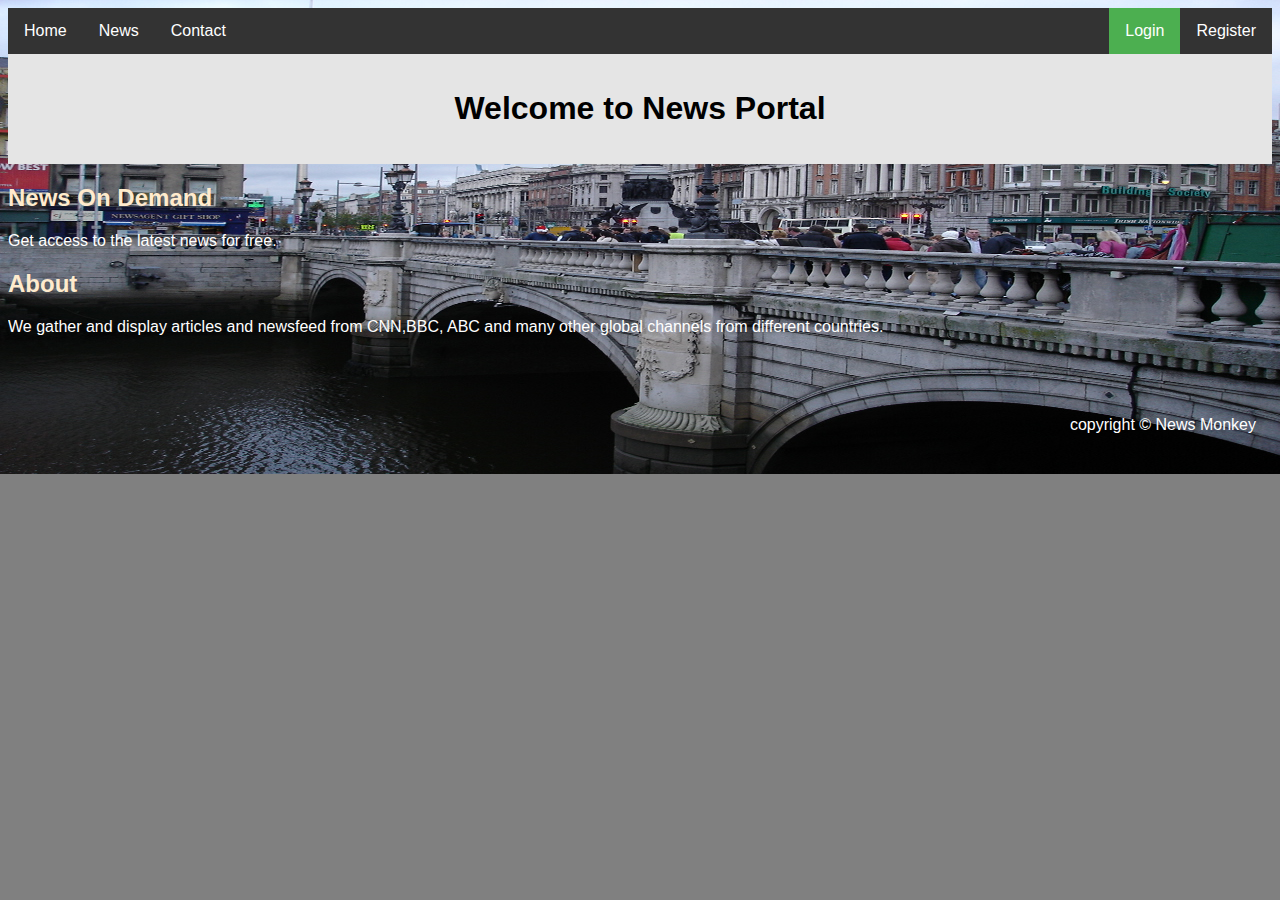
<file: Web Design Project/project/index.html>
<!DOCTYPE html>

<html>

	<head>
		<link  rel="stylesheet" type="text/css" href="styles.css" >
		<title> News Monkey </title>
		<meta charset = "UTF-8" />
	</head>
    
	<body>
      <div id= "bod">
          
          <ul>
          <li><a href="#home">Home</a></li>
          <li><a href="news.html">News</a></li>
          <li><a href="contact.html">Contact</a></li>
          <li style="float:right"><a href="#" onclick="document.getElementById('register').style.display='block'" >Register</a></li>  
          <li style="float:right"><a class="active" href="#" onclick="document.getElementById('id01').style.display='block'" >Login</a></li>
        </ul>
        
          </div>
      <div style="background-color:#e5e5e5;padding:15px;text-align:center;">
        <h1>Welcome to News Portal</h1>
      </div>
      
      <div style="overflow:auto">
 
      
        <div class="main">
          <h2>News On Demand</h2>
          <p>Get access to the latest news for free.</p>
        </div>
      
        <div class="right">
          <h2>About</h2>
          <p>We gather and display articles and newsfeed from CNN,BBC, ABC and many other global channels from different countries.</p>
        </div>
      </div>
      
    

<div id="id01" class="modal">
  
  <div class="modal-content animate" >
    <div class="imgcontainer">
      <span onclick="document.getElementById('id01').style.display='none'" class="close" title="Close Modal">&times;</span>
      <img src="img_avatar2.png" alt="Avatar" class="avatar">
    </div>

    <div class="container">
      <label><b>Username</b></label>
      <input type="text" placeholder="Enter Username" name="uname" id="uname" required>

      <label><b>Password</b></label>
      <input type="password" placeholder="Enter Password" name="psw" id = "psw" required>
        
      <button type="submit" onclick="validateForm()">Login</button>
      <input type="checkbox" checked="checked"> Remember me
    </div>

    <div class="container" style="background-color:#f1f1f1">
      <button type="button" onclick="document.getElementById('id01').style.display='none'" class="cancelbtn">Cancel</button>
      <span class="psw">Forgot <a href="#">password?</a></span>
    </div>
  </div>
</div>
  
<div id="register" class="modal">
  
  <div class="modal-content animate" >
    <div class="imgcontainer">
      <span onclick="document.getElementById('register').style.display='none'" class="close" title="Close Modal">&times;</span>
      <img src="img_avatar2.png" alt="Avatar" class="avatar">
    </div>

    <div class="container">
      <label><b>Username</b></label>
      <input type="text" placeholder="Enter Username" name="name" id="name" required>

      <label><b>Password</b></label>
      <input type="password" placeholder="Enter Password" name="pass" id = "pass" required>

      <label><b>Phone</b></label>
      <input type="password" placeholder="Enter Phone number" name="phone" id = "phone" required>
        
      <button type="submit" onclick="validateForm()">Register</button>
  
    </div>

    <div class="container" style="background-color:#f1f1f1">
      <button type="button" onclick="document.getElementById('register').style.display='none'" class="cancelbtn">Cancel</button>
      </div>
  </div>
</div>
	


	<footer>
	
	
    <p id="foot">copyright &#169 <a id="link" target="_blank" href="https://www.facebook.com/pages/Digital-Fortress-Dan-Brown/103846832982465">News Monkey</a></p>
	
	</footer>
	
	</div>
	</body>
   
	
	<script src="validate.js"></script>


</html>
</file>
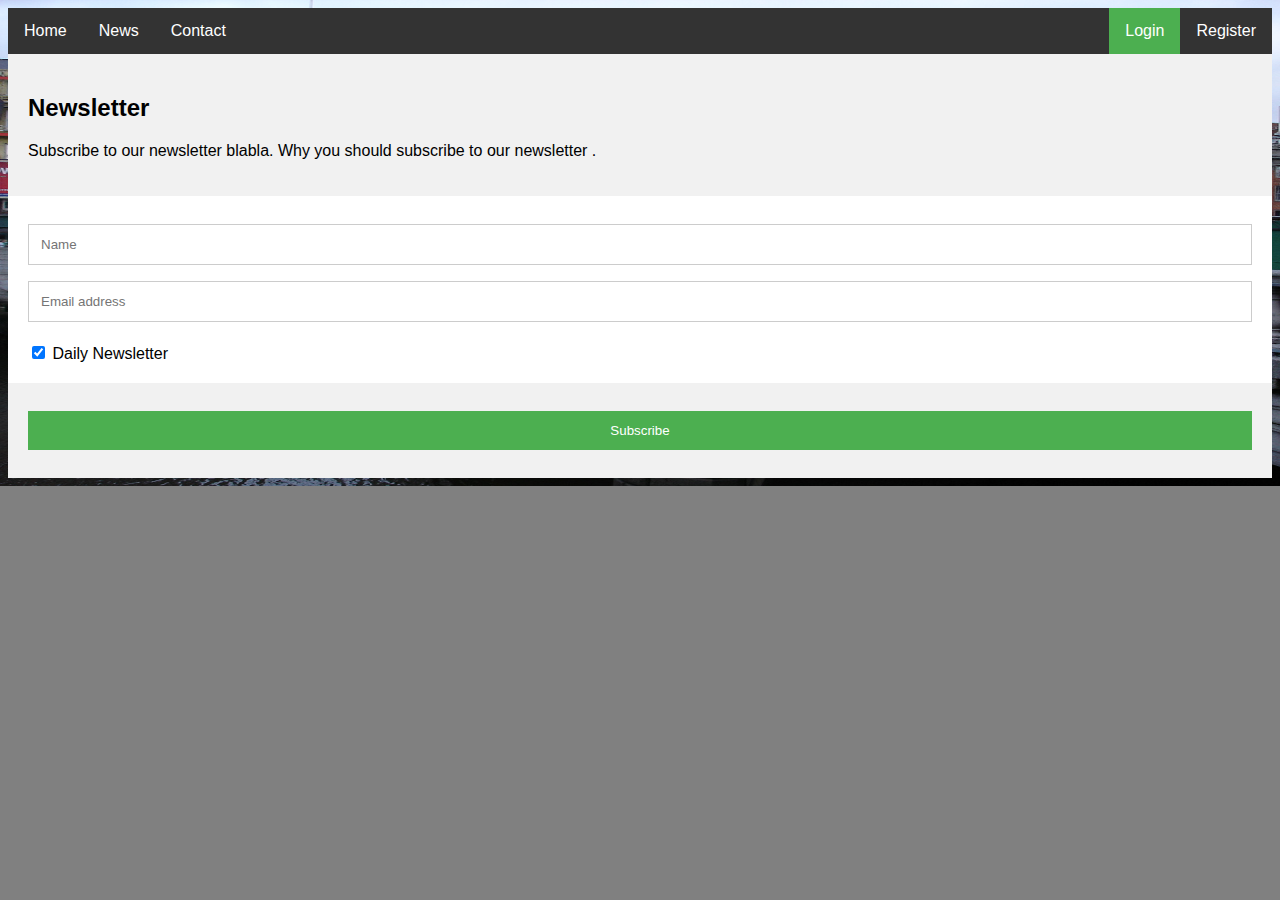
<file: Web Design Project/project/contact.html>
<!DOCTYPE html>
<html>
    <head> 	<link  rel="stylesheet" type="text/css" href="styles.css" >
<style>
form {
    border: 3px solid #f1f1f1;
    font-family: Arial;
}

.container {
    padding: 20px;
    background-color: #f1f1f1;
}

input[type=text], input[type=submit] {
    width: 100%;
    padding: 12px;
    margin: 8px 0;
    display: inline-block;
    border: 1px solid #ccc;
    box-sizing: border-box;
}

input[type=checkbox] {
    margin-top: 16px;
}

input[type=submit] {
    background-color: #4CAF50;
    color: white;
    border: none;
}

input[type=submit]:hover {
    opacity: 0.8;
}
</style>
</head>
<body>
    
	<ul>
            <li><a href="index.html">Home</a></li>
            <li><a href="news.html">News</a></li>
            <li><a href="contact.html">Contact</a></li>
            <li style="float:right"><a href="#" onclick="document.getElementById('register').style.display='block'" >Register</a></li>  
            <li style="float:right"><a class="active" href="#" onclick="document.getElementById('id01').style.display='block'" >Login</a></li>
          </ul>



  <div class="container">
        <h2>Newsletter</h2>
    <p> Subscribe to our newsletter blabla. Why you should subscribe to our newsletter .</p>
  </div>

  <div class="container" style="background-color:white">
    <input type="text" placeholder="Name" name="name" required>
    <input type="text" placeholder="Email address" name="mail" required>
    <input type="checkbox" checked="checked"> Daily Newsletter
  </div>

  <div class="container">
    <input type="submit" value="Subscribe">
  </div>

</body>
</html>
</file>
<file: Web Design Project/project/styles.css>
body{
	background-color: Grey;
	background-image:url("news.jpg");	
	background-size: 100% 100%;
    background-repeat: no-repeat;
    font-family: Verdana, Geneva, Tahoma, sans-serif;
}
.main h2{
    color:blanchedalmond;
}
.main p{
    color:white;
}
.right h2{
    color:blanchedalmond;
}
.right p{
    color:white;
}
ul {
    list-style-type: none;
    margin: 0;
    padding: 0;
    overflow: hidden; 
}
li {
    float: left;
}
li a {
    display: block;
	color:white;
    text-align: center;
    padding:1em 1.2em;
    text-decoration: none;
}

li a:hover:not(.active) {
    
	color: black;

}

.active {
    background-color: #4CAF50;
}


#come{
	color:white;
	padding:10%;
	font-size:4em;
}
#come1{
	color:white;
	margin-left:8%;
	font-size:1.7em;
}
#come2{
	font-size:1.3em;
	color: white;
	padding:1em;
}
#come3{
	font-size:2.11em;
	color: white;
	padding:1.1em;
}
footer{
	text-align:right;
	padding:1em;
	margin-top:1em;
	color:white;
	
}
#link{
	color: white;
	text-decoration: none;
}

#foot{
	margin-top : 2.6%;
	margin-left:40%;
}
#foot1{
	float:left;
	margin-top : 2.6%;
	margin-left:40%;
}

ul {
    list-style-type: none;
    margin: 0;
    padding: 0;
    overflow: hidden;
    background-color: #333;
}

li {
    float: left;
}

li a {
    display: block;
    color: white;
    text-align: center;
    padding: 14px 16px;
    text-decoration: none;
}

li a:hover:not(.active) {
    background-color:white;
}

.active {
    background-color: #4CAF50;
}

/* Full-width input fields */
input[type=text], input[type=password] {
    width: 100%;
    padding: 12px 20px;
    margin: 8px 0;
    display: inline-block;
    border: 1px solid #ccc;
    box-sizing: border-box;
}

/* Set a style for all buttons */
button {
    background-color: #4CAF50;
    color: white;
    padding: 14px 20px;
    margin: 8px 0;
    border: none;
    cursor: pointer;
    width: 100%;
}

button:hover {
    opacity: 0.8;
}

/* Extra styles for the cancel button */
.cancelbtn {
    width: auto;
    padding: 10px 18px;
    background-color: #f44336;
}

/* Center the image and position the close button */
.imgcontainer {
    text-align: center;
    margin: 24px 0 12px 0;
    position: relative;
}

img.avatar {
    width: 40%;
    border-radius: 50%;
}

.container {
    padding: 16px;
}

span.psw {
    float: right;
    padding-top: 16px;
}

/* The Modal (background) */
.modal {
    display: none; /* Hidden by default */
    position: fixed; /* Stay in place */
    z-index: 1; /* Sit on top */
    left: 0;
    top: 0;
    width: 100%; /* Full width */
    height: 100%; /* Full height */
    overflow: auto; /* Enable scroll if needed */
    background-color: rgb(0,0,0); /* Fallback color */
    background-color: rgba(0,0,0,0.4); /* Black w/ opacity */
    padding-top: 60px;
}

/* Modal Content/Box */
.modal-content {
    background-color: #fefefe;
    margin: 1% auto 20% auto; /* 5% from the top, 15% from the bottom and centered */
    border: 1px solid #888;
    width: 25%; /* Could be more or less, depending on screen size */
}

/* The Close Button (x) */
.close {
    position: absolute;
    right: 25px;
    top: 0;
    color: #000;
    font-size: 35px;
    font-weight: bold;
}

.close:hover,
.close:focus {
    color: red;
    cursor: pointer;
}

/* Add Zoom Animation */
.animate {
    -webkit-animation: animatezoom 0.6s;
    animation: animatezoom 0.6s
}

@-webkit-keyframes animatezoom {
    from {-webkit-transform: scale(0)} 
    to {-webkit-transform: scale(1)}
}
    
@keyframes animatezoom {
    from {transform: scale(0)} 
    to {transform: scale(1)}
}

/* Change styles for span and cancel button on extra small screens */
@media screen and (max-width: 300px) {
    span.psw {
       display: block;
       float: none;
    }
    .cancelbtn {
       width: 100%;
    }
}
</file>
